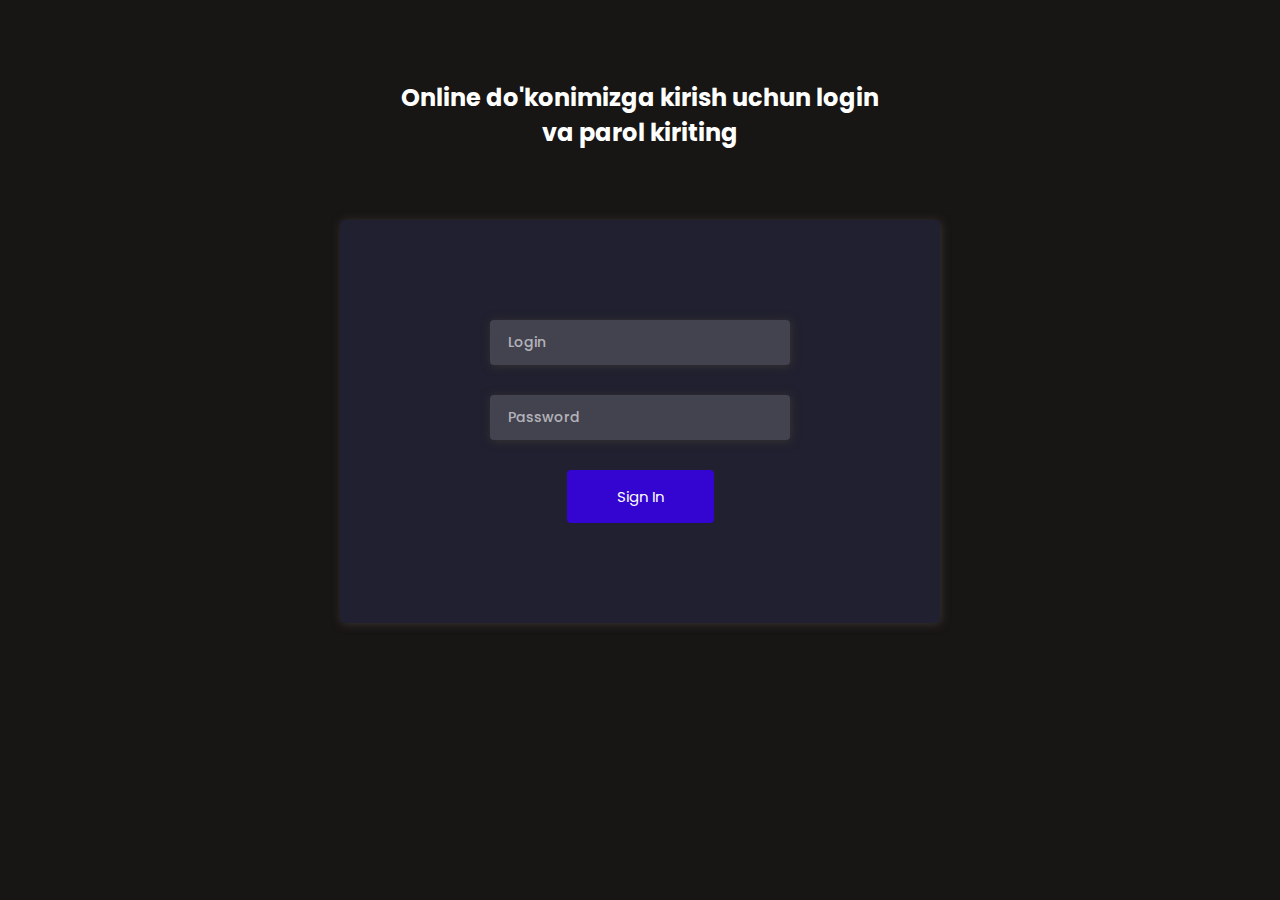
<file: index.html>
<!DOCTYPE html>
<html lang="en">
<head>
  <link rel="icon" href="./img/product3.jpg">
  <meta charset="UTF-8">
  <meta http-equiv="X-UA-Compatible" content="IE=edge">
  <meta name="viewport" content="width=device-width, initial-scale=1.0">
  <title>Watch_Shopping</title>
  <link rel="stylesheet" href="./css/style.css">
  <link href='https://unpkg.com/boxicons@2.1.4/css/boxicons.min.css' rel='stylesheet'> 
</head>
<body>
  
<div class="containernew">

<div class="corusel">

  <div class="corusel_img">
    <img src="./img/product1.jpg" alt="">
  </div>

  <div class="corusel_img">
    <img src="./img/product2.jpg" alt="">
  </div>
  <div class="corusel_img">
    <img src="./img/product3.jpg" alt="">
  </div>

  <div class="corusel_img">
    <img src="./img/product4.jpg" alt="">
  </div>

  <div class="corusel_img">
    <img src="./img/product5.jpg" alt="">
  </div>

  <div class="corusel_img">
    <img src="./img/product6.jpg" alt="">
  </div>

  <div class="corusel_img">
    <img src="./img/product7.jpg" alt="">
  </div>

  <div class="corusel_img">
    <img src="./img/product8.jpg" alt="">
  </div>



</div>

</div>

<header >
<!-- cart -->


  <div class="cart">
    <h2 class="cart-title">
      You cart
    </h2>
    <!-- content  -->
    <div class="cart-context">

    </div>


    <!-- total -->
    <div class="total">
      <h2 class="total-title">
        Total
      </h2>
      <span class="total-price">
        $0
      </span>
            </div>
            <!-- Buy button -->
            <button class="btn-buy" type="button">Buy Now</button>
      <!-- cart close -->
      <i class="bx bx-x" id="close-cart"></i>
      </div>

<div class="container nav">
  <!-- logotif qismi -->
  <a class="logo" href="#"><span class="A">SH</span><span class="B">E</span><span class="A">R</span><span class="B">Z</span><span class="A">O</span><span class="B">D</span>⌚️</a>
   <!-- korzinka qismi -->
   <i class='bx bx-shopping-bag' id="cart-icon">0
  </i>
  <button class="logout">Log Out</button>
 

</div>
</header>

<main>

<section class="shop container">
<h2 class="section-title">
Shop Products
</h2>
<!-- do'konda bor mahsulotlarimiz -->
<div class="shop-content">
<!-- box1 -->
<div class="product-box">
  <img src="./img/product1.jpg" alt="watch1" class="product-img">
<h2 class="product-title">
Rolex watch
</h2>
<span class="price">$345</span>
<i class='bx bx-shopping-bag add-cart'></i>
</div>

<!-- box2 -->
<div class="product-box">
  <img src="./img/product2.jpg" alt="watch2" class="product-img">
<h2 class="product-title">
  Curren watch 
</h2>
<span class="price">$49</span>
<i class='bx bx-shopping-bag add-cart'></i>
</div>

<!-- box3 -->
<div class="product-box">
  <img src="./img/product3.jpg" alt="watch3" class="product-img">
<h2 class="product-title">
  Tissot watch 
</h2>
<span class="price">$299</span>
<i class='bx bx-shopping-bag add-cart'></i>
</div>

<!-- box4 -->
<div class="product-box">
  <img src="./img/product4.jpg" alt="watch4" class="product-img">
<h2 class="product-title">
  Rate watch 
</h2>
<span class="price">$45</span>
<i class='bx bx-shopping-bag add-cart'></i>
</div>

<!-- box5 -->
<div class="product-box">
  <img src="./img/product5.jpg" alt="watch5" class="product-img">
<h2 class="product-title">
  Apple watch 
</h2>
<span class="price">$499</span>
<i class='bx bx-shopping-bag add-cart'></i>
</div>

<!-- box6 -->
<div class="product-box">
  <img src="./img/product6.jpg" alt="watch6" class="product-img">
<h2 class="product-title">
  Galaxy watch
</h2>
<span class="price">$299</span>
<i class='bx bx-shopping-bag add-cart'></i>
</div>

<!-- box7 -->
<div class="product-box">
  <img src="./img/product7.jpg" alt="watch7" class="product-img">
<h2 class="product-title">
  Galaxy Watch4
</h2>
<span class="price">$359</span>
<i class='bx bx-shopping-bag add-cart'></i>
</div>

<!-- box8 -->
<div class="product-box">
  <img src="./img/product8.jpg" alt="watch8" class="product-img">
<h2 class="product-title">
  GS8 Ultra watch
</h2>
<span class="price">$99</span>
<i class='bx bx-shopping-bag add-cart'></i>
</div>

</div>



</section>

</main>
<!-- jquert kutibxonasi -->
<script src="https://code.jquery.com/jquery-3.6.2.min.js
"></script>
<!-- corusel js -->
<script src="./js/slick.min.js"></script>
<!-- js link -->
  <script src="./js/main.js"></script>
</body>
</html>
</file>
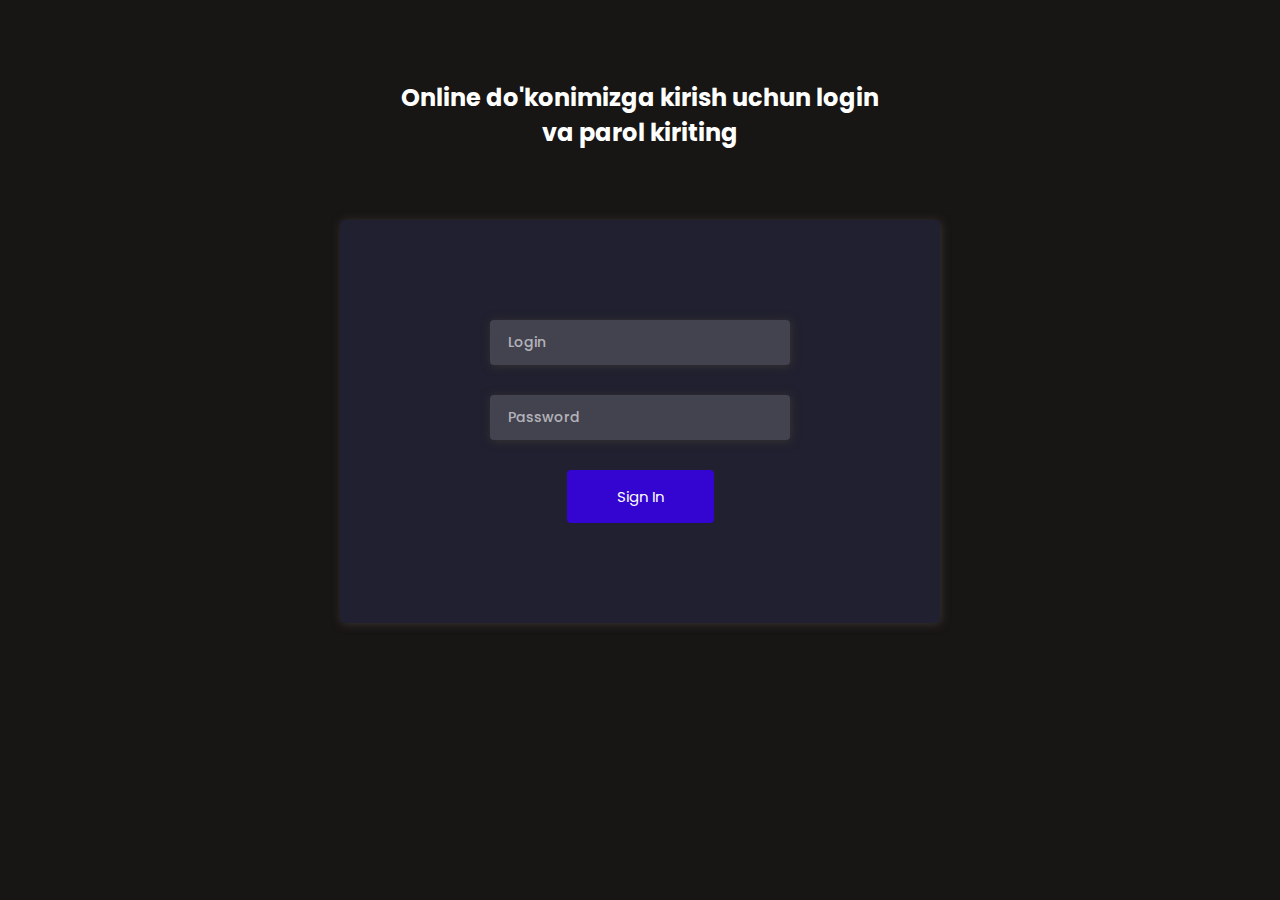
<file: login.html>
<!DOCTYPE html>
<html lang="en">
<head>
  <link rel="icon" href="./img/log.png">
  <meta charset="UTF-8">
  <meta http-equiv="X-UA-Compatible" content="IE=edge">
  <meta name="viewport" content="width=device-width, initial-scale=1.0">
  <link rel="stylesheet" href="./css/style.css">
  <title>Login</title>
</head>
<body class="body-login">
  <h2 class="login-title">Online do'konimizga kirish uchun login va parol kiriting</h2>
  <div class="login__container">


<form class="form-login">
  <input autocomplete="off" class="login" placeholder="Login" type="text" required minlength="5" name="login">
  <input autocomplete="off" placeholder="Password" class="login" type="password" required minlength="8"  name="password">
  <button c type="submit" class="btnilogin"> Sign In </button>
</form>
</div>
<script src="./js/login.js"></script>
</body>
</html>
</file>
<file: css/style.css>
@import url('https://fonts.googleapis.com/css2?family=Poppins:wght@400;500;600;700&display=swap');
*{
  font-family: 'Poppins', sans-serif;
  margin: 0;
  padding: 0;
  scroll-padding-top: 32px;
  scroll-behavior: smooth;
  box-sizing: border-box;
  list-style: none;
  text-decoration: none;
}
:root{
--main-color: #fd4646;
--text-color: #171424;
--bg-color: #ffffff;
}
img{
  width: 100%;
  max-width: 100%;
  height: 100%;
}
body{
  color: var(--text-color);
}
.container{
  max-width: 1150px;
  margin: auto;
  width: 100%;
}
header{
  position: fixed;
  top: 0;
  left: 0;
  width: 100%;
  background-color: var(--bg-color);
  box-shadow: 0 1px 4px #2825251a;
  z-index: 100000;
}
section{
padding: 60px 0 45px 0;
}
.A{
  font-weight: 900;
 font-family: Arial, Helvetica, sans-serif;
 color: #171424;
}
.B{
  font-weight: 600;
  font-family: Georgia, 'Times New Roman', Times, serif;
  color: rgb(59, 64, 83);
}
.nav{
  display: flex;
  align-items: center;
  justify-content: space-between;
  padding: 20px 0;
}
.logo{
  font-size: 30px;
  color: var(--text-color);
}
#cart-icon{
  font-size: 30px;
  cursor: pointer;
  padding: 5px;
  font-weight: 600;
  color: var(--main-color);
  margin-left: auto;
}
#cart-icon:active{
  background-color: var(--text-color);
  color:var(--bg-color);
}
.section-title{
  font-size: 40px;
  font-weight: 900;
  font-family: fantasy;
  text-align: center;
  margin-bottom: 40px;
  color: var(--text-color);
}
.shop{
  margin-top: 32px;
}
/* Shop content */

.shop-content{
  display: grid;
  grid-template-columns: repeat(auto-fit, minmax(230px, auto));
  gap: 24px;
}
.product-box{
  position: relative;
}
.product-box:hover{
padding: 10px;
box-shadow: 5px 5px 15px var(--text-color) ;
transition: 0.7s;

}
.product-img{
  width: 100%;
  height: auto;
  margin-bottom: 12px;
}
.product-title{
  font-size: 18px;
  font-weight: 600;
  text-transform: uppercase;
  margin-bottom: 12px;
}
.price{
  font-size: 18px;
  font-weight: 600;
  color: var(--text-color);
}
.add-cart{
  position: absolute;
  bottom: 0;
  right: 0;
  background-color: var(--text-color);
  color: var(--bg-color);
  padding: 10px;
  cursor: pointer;
  font-size: 20px;
  border-radius: 5px;
}
.add-cart:hover{
  border-radius: 0;
  padding: 9px;
  transition: .4s;
}
.add-cart:active{
  color: var(--main-color);
}
/* cart */
.cart{
  position: fixed;
  top: 0;
  /* js boshlangach 100% bo'ldi oldin 0 da edi */
  right: 100%;
  width: 360px;
  height: 200vh;
  padding: 20px;
  background-color: var(--bg-color);
  box-shadow: -2px 0 4px var(--text-color);
  /* jsdan keyin */
  transition: .5s;

}
.cart-title{
  text-align: center;
  font-size: 24px;
  font-weight: 600;
margin-top: 20px;
}
.cart-box{
  display: grid;
  grid-template-columns: 32% 50% 18%;
  align-items: center;
  gap: 16px;
  margin-top: 16px;
}
.cart-img{
  width: 100px;
  height: 100px;
  padding: 10px;
}
.detail-box{
  display: grid;
  row-gap: 8px;
}
.cart-product-title{
  font-size: 16px;
  text-transform: uppercase;

}
.cart-price{
  font-weight: 500;
}
.cart-input{
  border: 1px solid var(--text-color);
  outline-color: var(--main-color);
  width: 40px;
  text-align: center;
  font-size: 16px;
}
.cart-remove{
  font-size: 24px;
  color: var(--main-color);
  cursor: pointer;
}
.total{
  display: flex;
  justify-content: flex-end;
  margin-top: 24px;
  border-top: 1px solid var(--text-color);
}
.total-title{
  font-size: 16px;
  font-weight: 600;
}
.total-price{
  margin-left: 8px;
  color: teal;
}
.btn-buy{
  display: flex;
margin-top: 24px;
margin-right: auto;
margin-left: auto;
padding: 12px 20px ;
border: none;
background-color: var(--main-color);
color: var(--bg-color);
font-size: 16px;
font-weight: 500;
cursor: pointer;
}
.btn-buy:hover{
  background-color: var(--text-color);
  transition:0.9s;
}
#close-cart{
  position: absolute;
  top: 16px;
  right: 14px;
  font-size: 32px;
  color: var(--text-color);
  cursor: pointer;
}
#close-cart:active{
background-color: rgb(208, 24, 24);
}

/* java scrip ulangandan keyin*/
.cart.active{
  right: 0;
}




/* login uchun style */

.body-login{
  background-color: rgb(24, 21, 21);
}
.login__container{
  margin-top: 70px;
  max-width: 600px;
  padding-top: 100px;
  background-color: rgba(47, 54, 96, 0.361);
  margin-right: auto;
  margin-left: auto;
padding-bottom: 100px;
border-radius: 5px;
box-shadow: 1px 1px 10px rgb(56, 53, 49);
}
.form-login{
  display: flex;
  align-items: center;
  flex-direction: column;
}
.login{
  box-sizing: border-box;
  margin-bottom: 30px;
  width: 50%;
  height: 45px;
  padding: 18px;
  border: none;
  border-radius: 4px;
  background-color: rgba(255, 255, 255, 0.158);
 color: #ffffff;
 font-size: 14px;
 font-weight: 500;
 box-shadow: 1px 1px 10px rgb(56, 53, 49);
}
.login::placeholder{
  color: #ffffff9d;
  font-weight: 500;
  font-size: 14px;
}
.btnilogin{
  padding: 15px 50px;
  background-color: #3405d1;
  border: none;
  border-radius: 4px;
  color: rgb(253, 253, 253);
  font-size: 15px;
  transition: all .5s linear;
}
.btnilogin:hover{
  background-color: #3505d191;
}
.login-title{
  color: white;
  margin-top: 80px;
  max-width: 500px;
  margin-right: auto;
  margin-left: auto;
  text-align: center;
}
.logout{
  padding: 10px;
  margin-left: 10px;
  background-color: #3405d1;
  border: none;
  border-radius: 4px;
  color: rgb(253, 253, 253);
  font-size: 10px;
  font-weight: 900;
  transition: all .5s linear;
}
.logout:hover{
    background-color: #160160c4;
  }

  /* corusel */
  .containernew{
    max-width: 1500px;
    margin-right: auto;
    margin-left: auto;
  }
  .slick-track{
    display: flex;
    margin-top: 150px;
    gap: 30px;
  }
  .slick-list{
    overflow: hidden;
 
  }
 
  .corusel_img{
    height: 450px;
    border-radius: 10px;
    overflow: hidden;
  }
  .corusel{
    position: relative;
  }
.slick-prev{
  position: absolute;
  left: 0;
  z-index: 5;
  top: 56%;
  transform: translateY(-50%);
  font-size: 0;
  width: 50px;
  background-color: transparent;
  height: 50px;
  cursor: pointer;
  background-repeat: no-repeat;
  background-image: url(../img/left.svg);
  background-position: center;
  background-size: contain;
  border: none;

}
.slick-next{
  position: absolute;
  right: 0;
  z-index: 5;
  top: 56%;
  background-color:transparent;
  transform: translateY(-50%);
  font-size: 0;
  width: 50px;
  height: 50px;
  cursor: pointer;
  background-repeat: no-repeat;
  background-image: url(../img/right.svg);
  background-position: center;
  background-size: contain;
  border: none;
}
.slick-dots{
  display: flex;
  align-items: center;
  justify-content: center;
  list-style: none;
  gap: 12px;
  margin-top: 10px;

}
.slick-dots li button {
  width: 15px;
  height: 15px;
  font-size: 0;
  border-radius: 50%;
  border: none;
  margin-right: auto;
  margin-left: auto;
}
.slick-dots .slick-active button{
  background-color: rgba(30, 205, 21, 0.496);
}
</file>
